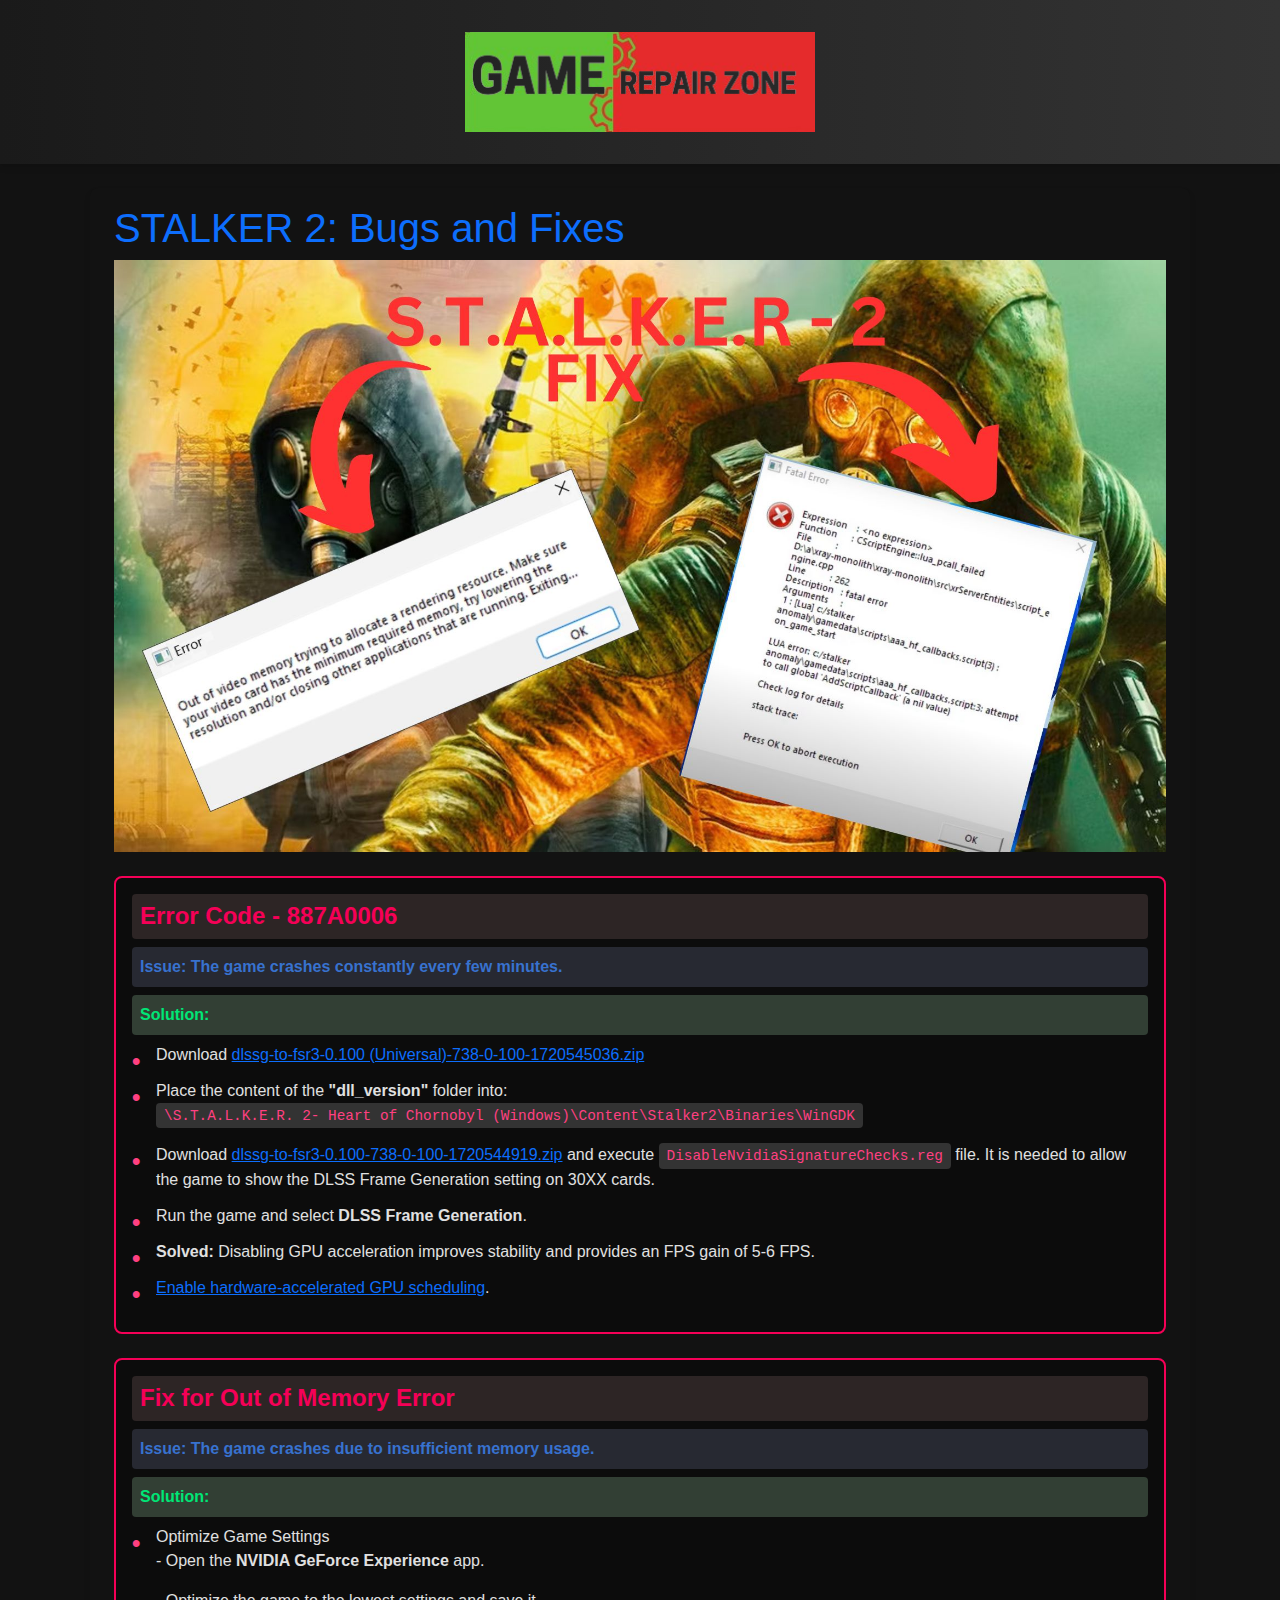
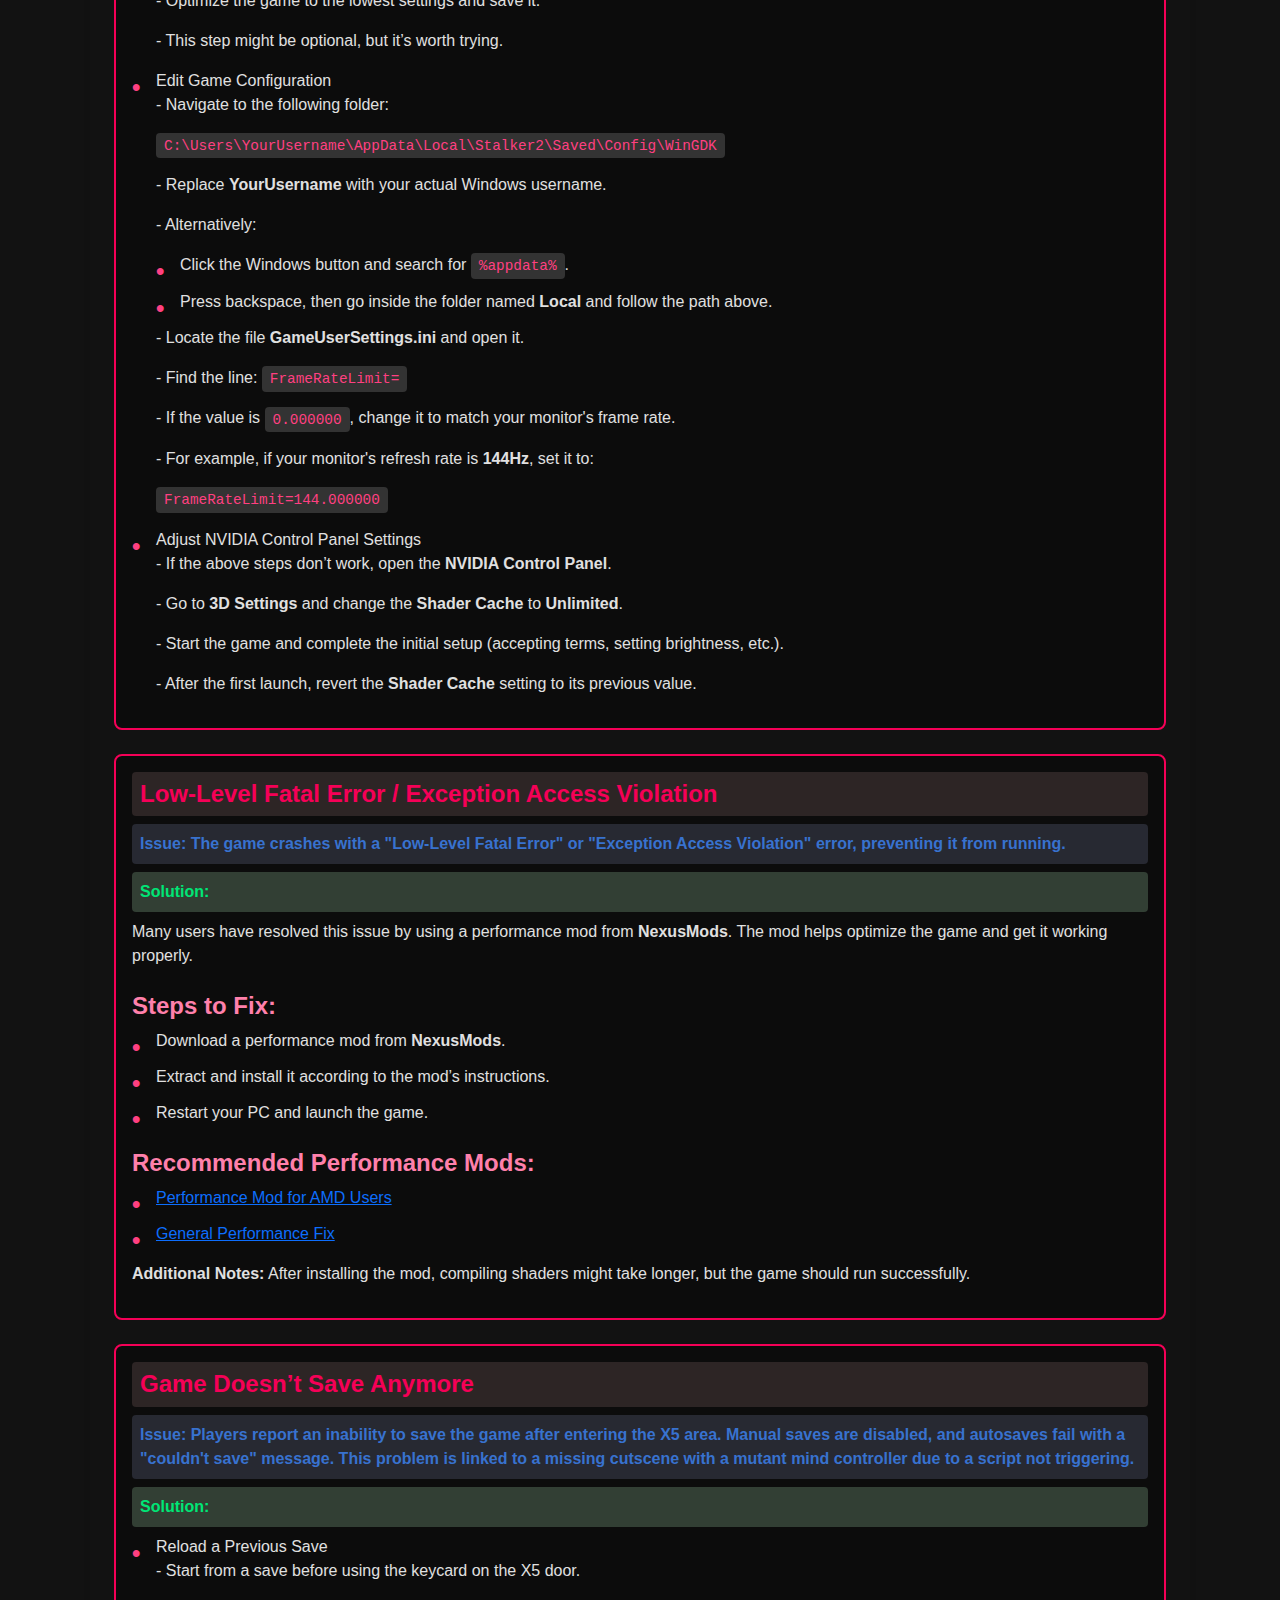
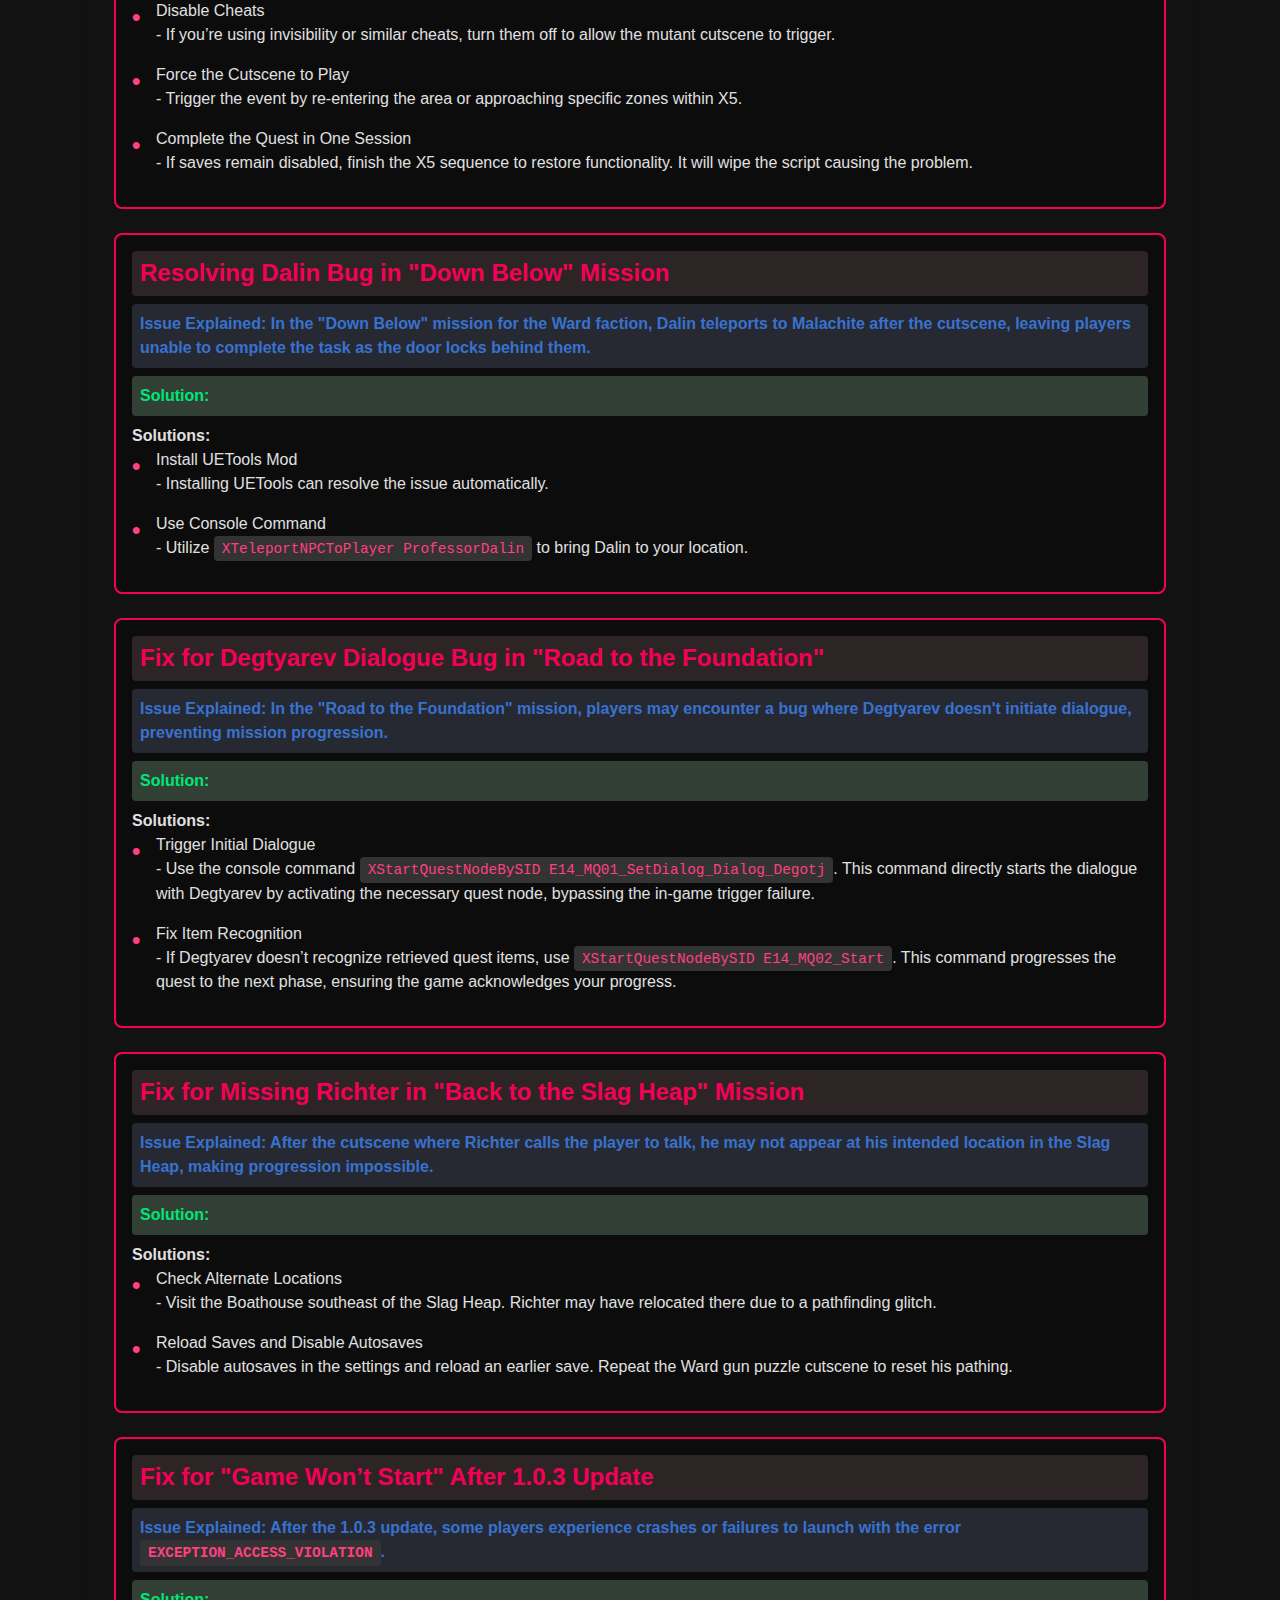
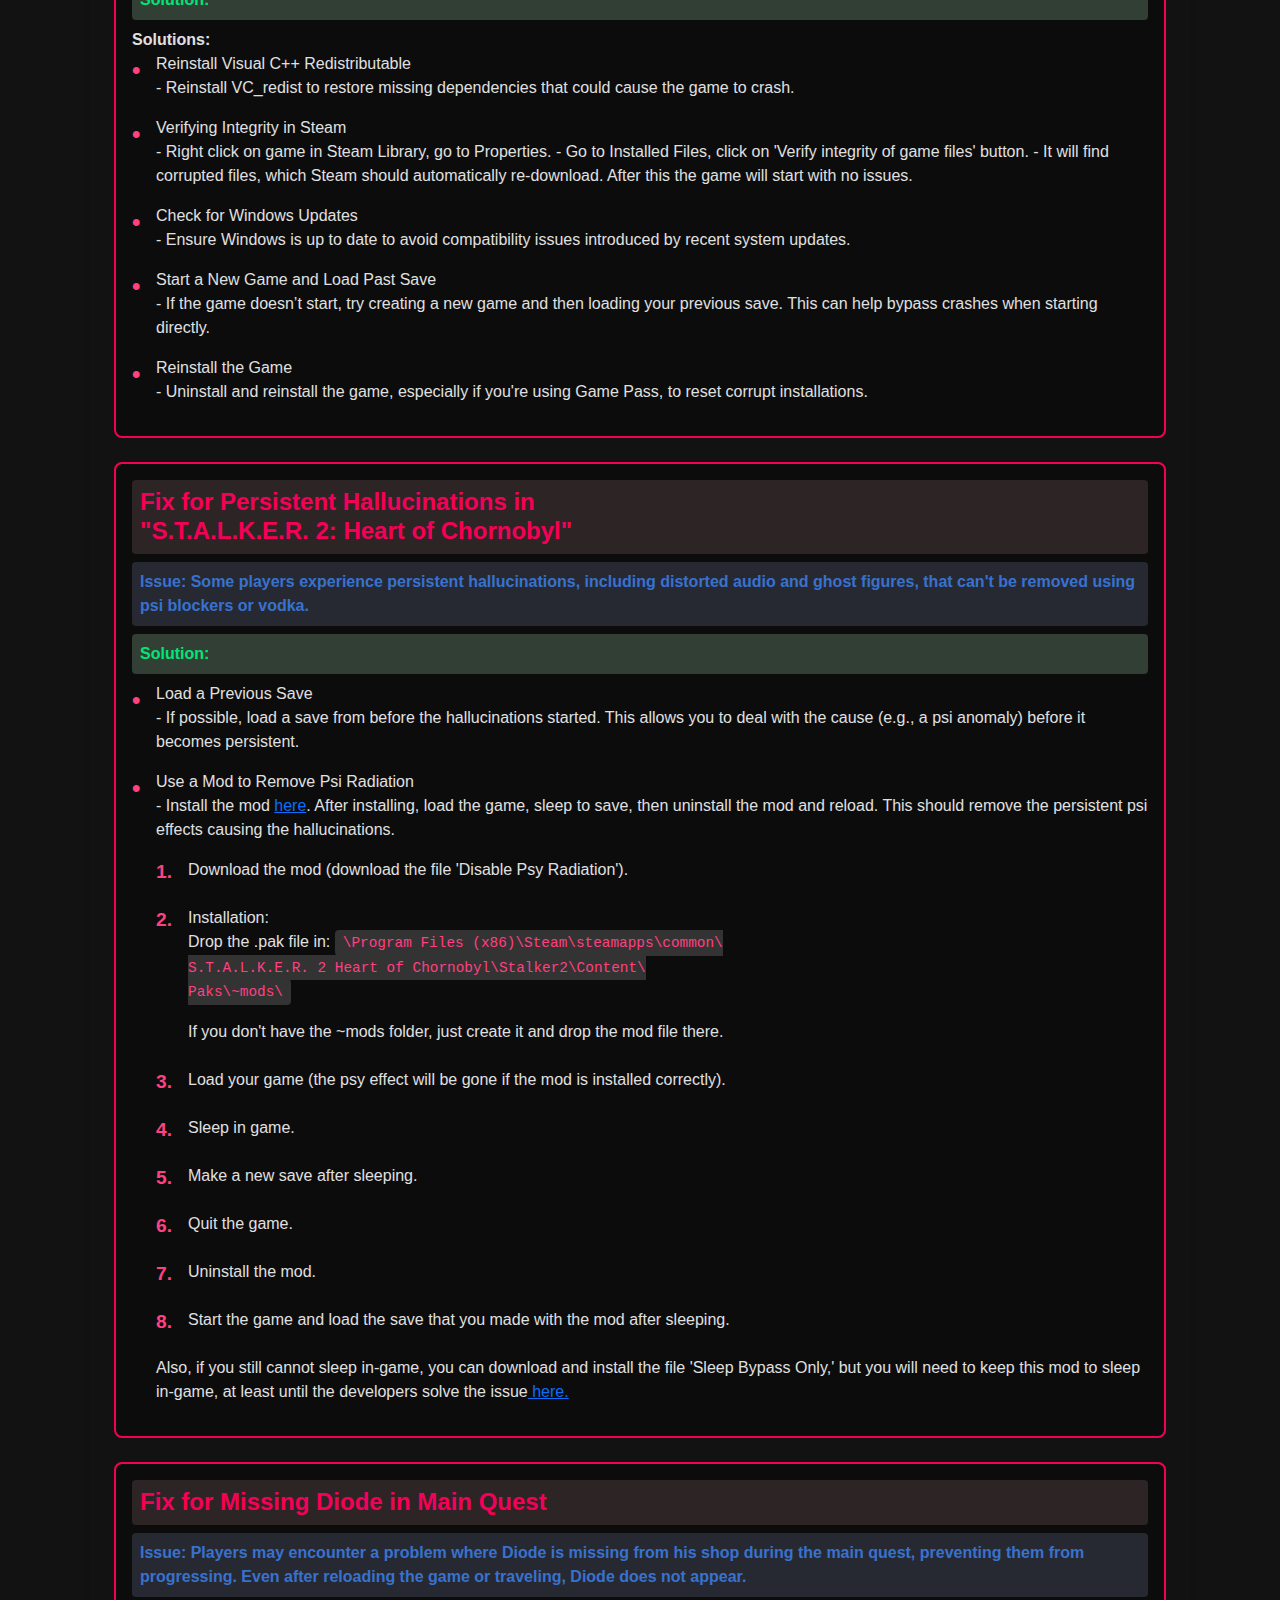
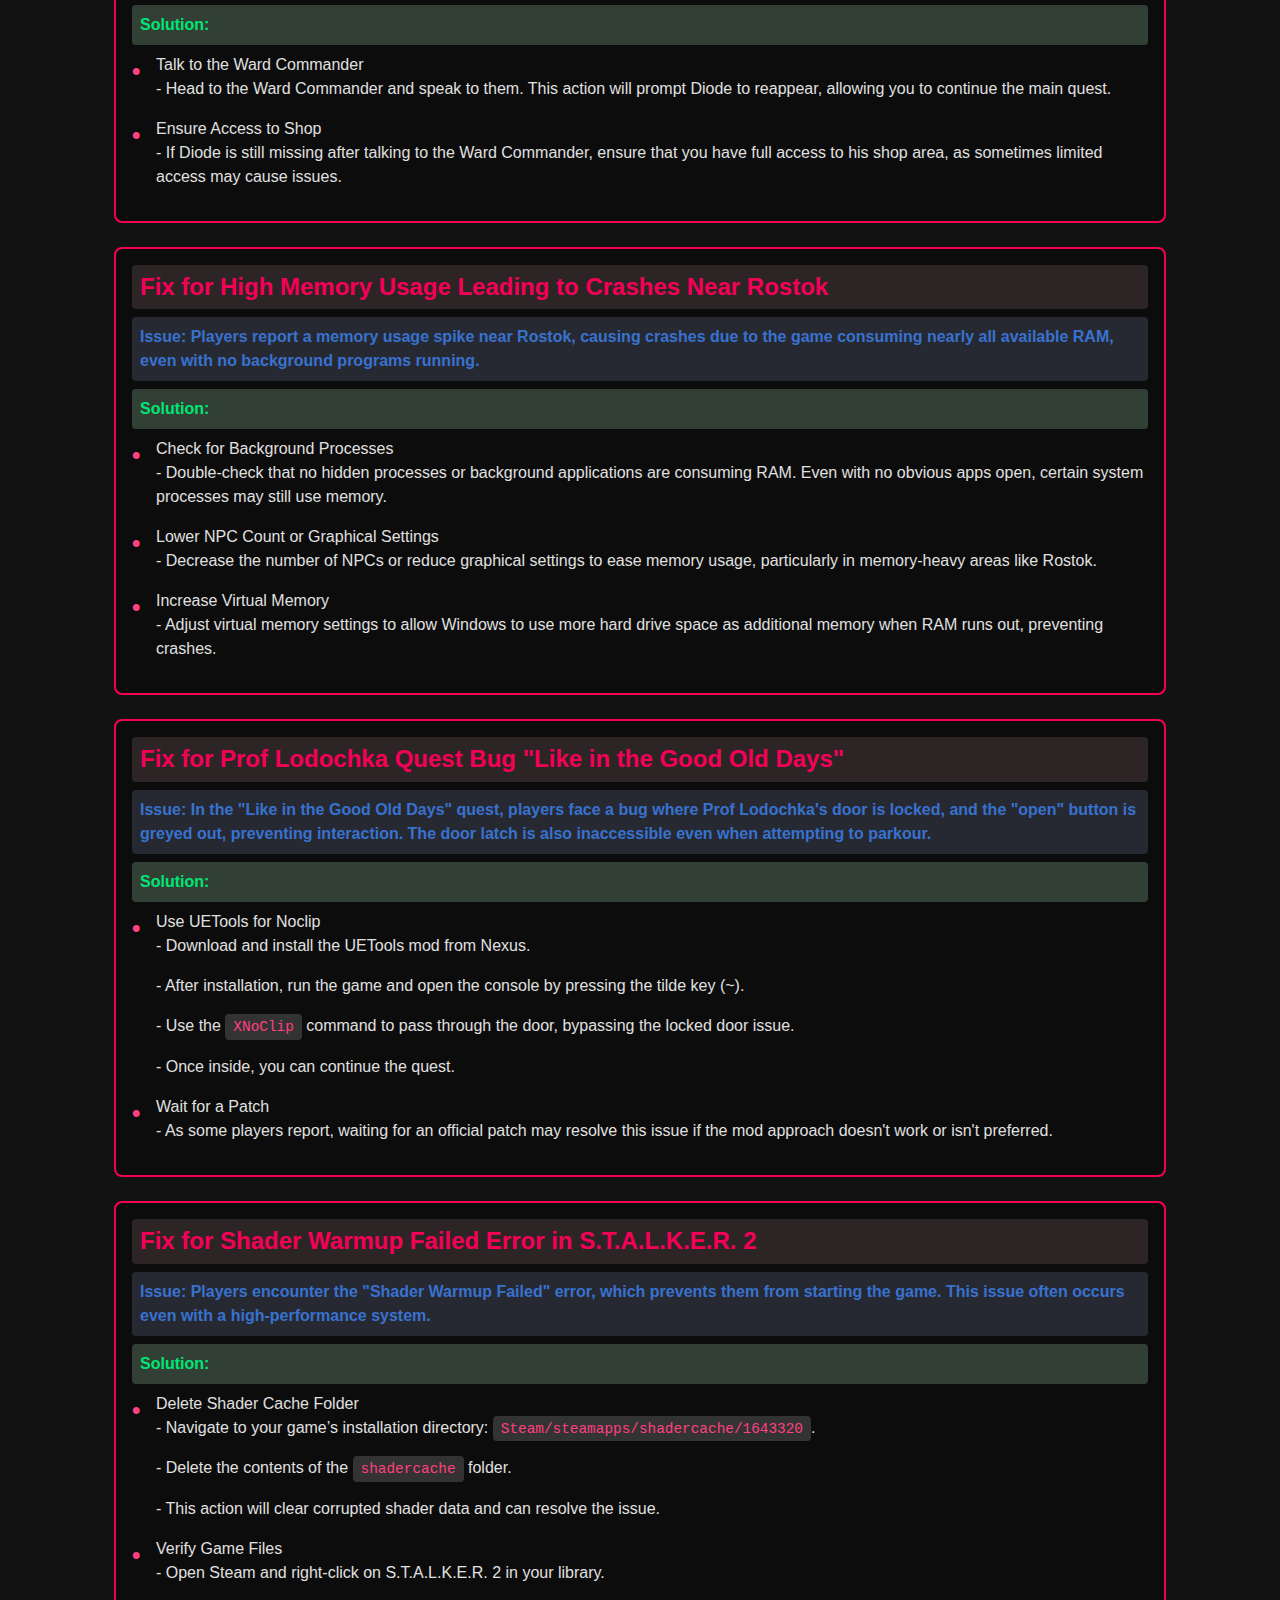
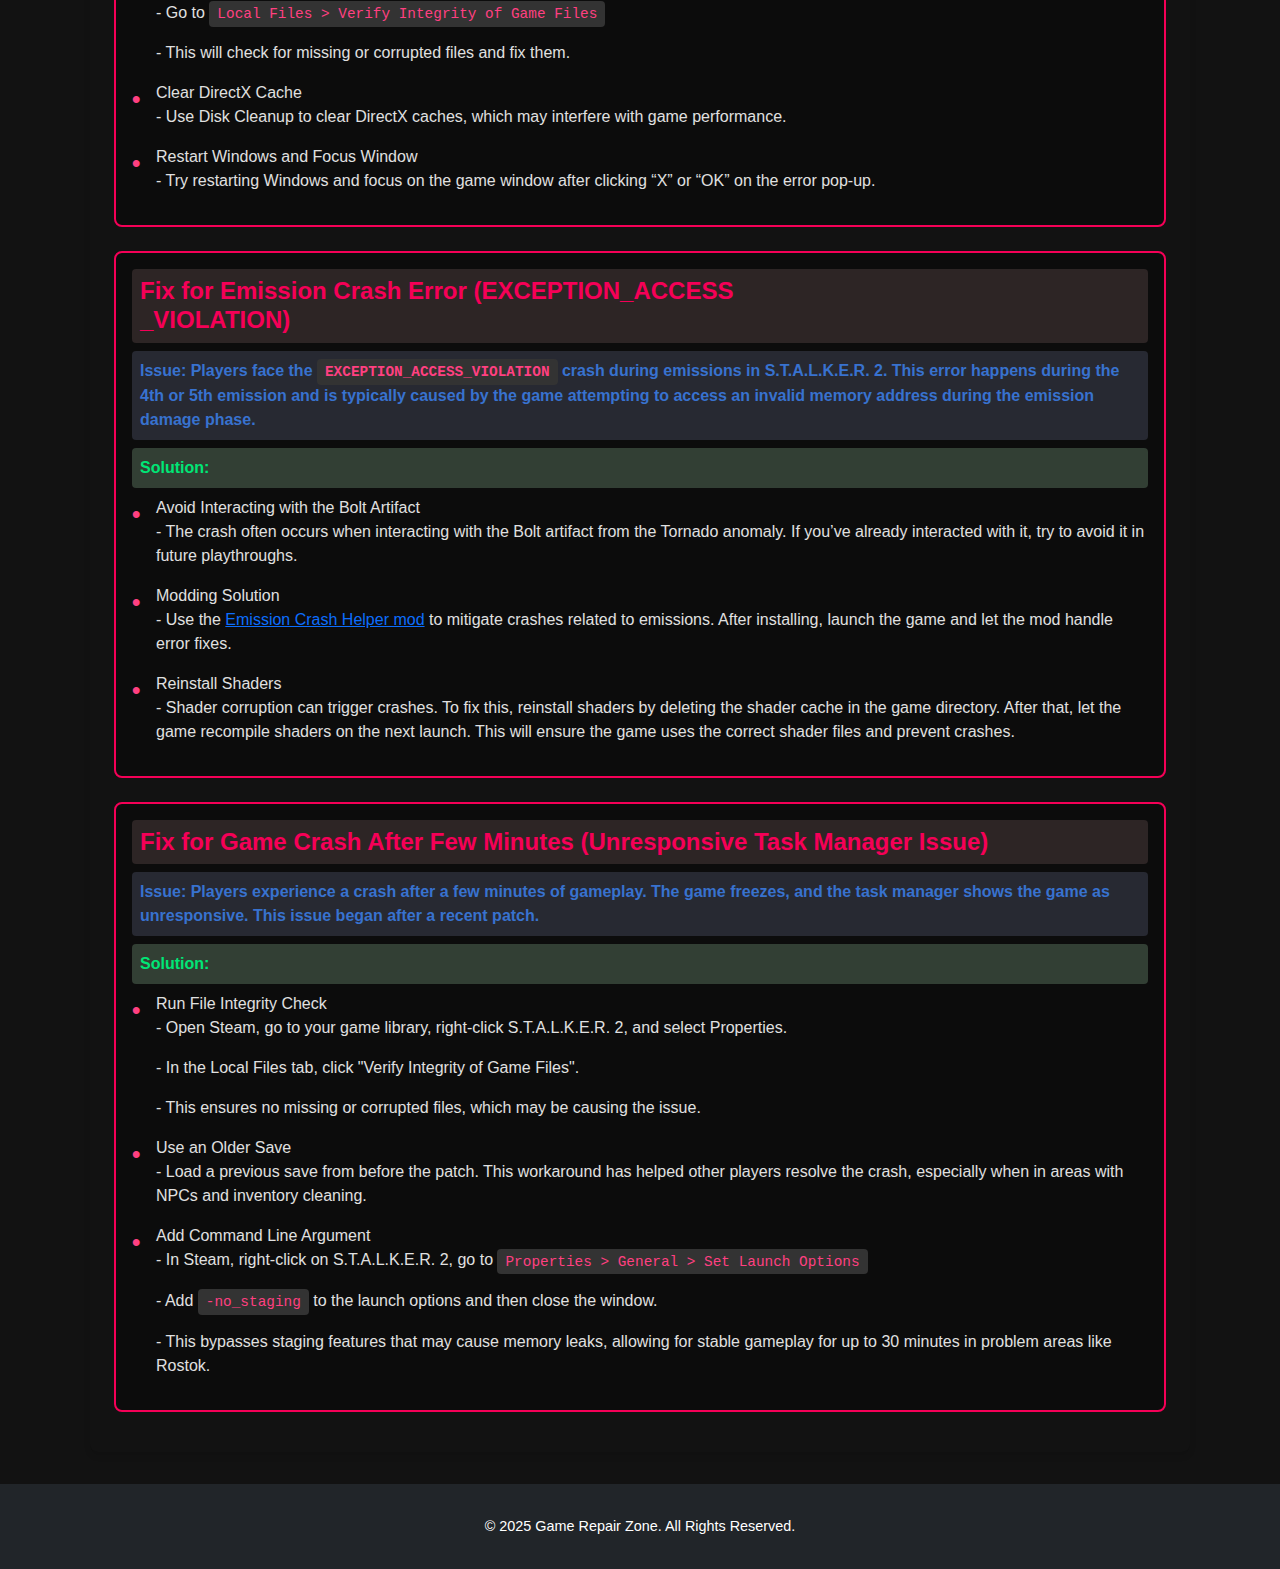
<file: stalker2.html>
<!DOCTYPE html>
<html lang="en">

<head>
    <meta charset="UTF-8">
    <meta name="viewport" content="width=device-width, initial-scale=1.0">
    <meta name="description" content="Find solutions to common S.T.A.L.K.E.R. 2 game issues, including crashes, bugs, and errors like Shader Warmup Failed, Out of Memory, and quest-specific problems. Troubleshooting made simple with detailed fixes and tips.">
    <meta name="keywords" content="S.T.A.L.K.E.R. 2 fixes, game crashes, Error Code - 887A0006, Shader Warmup Failed, Out of Memory error, Low-Level Fatal Error, quest bugs, troubleshooting, game issues">

    <!-- Favicon -->
    <link rel="icon" href="GAME_logo.png" type="image/png">
    
    <meta name="robots" content="index, follow">
    <link rel="canonical" href="https://gamerepairzone.com/stalker2">
    
    <title>STALKER 2 Bug Fixes and Guides</title>
    
    <!-- Bootstrap CSS -->
    <link href="https://cdn.jsdelivr.net/npm/bootstrap@5.3.0/dist/css/bootstrap.min.css" rel="stylesheet">
    <link rel="stylesheet" href="./styles.css">
    <link rel="preconnect" href="https://fonts.googleapis.com">
    <link rel="preconnect" href="https://fonts.gstatic.com" crossorigin>
    <link href="https://fonts.googleapis.com/css2?family=Lilita+One&display=swap" rel="stylesheet">
</head>



<body>
    <header class="bg-dark text-white py-3">
        <div class="container">
            <div class="lilita-one-regular">
                <a href="https://gamerepairzone.com">
                    <img src="GAME_logo.png" alt="Game Repair Zone Logo" style="width: 350px; height: 100px;">
                </a>
            </div>
            
        </div>
    </header>

   
    

    <main class="container my-4">
        <section>
            <h1 class="text-primary">STALKER 2: Bugs and Fixes</h1>

            <div id="major-bugs">
                    <div class="image-container">
            
                        <img src="img/3.jpg" alt="Game Issue Image" style="width:100%; height:auto;">
                    </div>
                <br>
            </div>
            

            <!-- Major Bugs Section -->
            <div id="major-bugs">
                
                <div class="bug-box major">
                    <div class="titly">
                        <h4>Error Code - 887A0006</h4>
                    </div>
                    <div class="issue">Issue: The game crashes constantly every few minutes.</div>
                    <div class="solution">Solution:</div>
                    
                        <ul>
                            <li>
                                Download <a
                                    href="https://www.nexusmods.com/site/mods/738?tab=files&file_id=3489">dlssg-to-fsr3-0.100
                                    (Universal)-738-0-100-1720545036.zip</a>
                            </li>
                            <li>
                                Place the content of the <strong>"dll_version"</strong> folder into:
                                <p class="highlight-box">
                                    <code>\S.T.A.L.K.E.R. 2- Heart of Chornobyl (Windows)\Content\Stalker2\Binaries\WinGDK</code>
                                </p>
                            </li>
                            <li>
                                Download <a
                                    href="https://www.nexusmods.com/site/mods/738?tab=files&file_id=3487">dlssg-to-fsr3-0.100-738-0-100-1720544919.zip</a>
                                and execute <code>DisableNvidiaSignatureChecks.reg</code> file. It is needed to allow
                                the game to show the DLSS Frame Generation setting on 30XX cards.
                            </li>
                            <li>
                                Run the game and select <strong>DLSS Frame Generation</strong>.
                            </li>
                            <li>
                                <strong>Solved:</strong> Disabling GPU acceleration improves stability and provides an
                                FPS gain of 5-6 FPS.
                            </li>
                            <li>
                                <a
                                    href="https://www.howtogeek.com/756935/how-to-enable-hardware-accelerated-gpu-scheduling-in-windows-11/">Enable
                                    hardware-accelerated GPU scheduling</a>.
                            </li>
                        </ul>

                    
                </div>

                <div class="bug-box major">
                    <div class="titly">
                        <h4>Fix for Out of Memory Error</h4>
                    </div>
                    <div class="issue">Issue: The game crashes due to insufficient memory usage.</div>
                    <div class="solution">Solution:</div>
                    <ul>
                        <li>Optimize Game Settings
                            <p>- Open the <strong>NVIDIA GeForce Experience</strong> app.</p>
                            <p>- Optimize the game to the lowest settings and save it.</p>
                            <p>- This step might be optional, but it’s worth trying.</p>
                        </li>
                        <li>Edit Game Configuration
                            <p>- Navigate to the following folder:</p>
                            <p class="highlight-box">
                                <code>C:\Users\YourUsername\AppData\Local\Stalker2\Saved\Config\WinGDK</code>
                            </p>
                            <p>- Replace <strong>YourUsername</strong> with your actual Windows username.</p>
                            <p>- Alternatively:</p>
                            <ul>
                                <li>Click the Windows button and search for <code>%appdata%</code>.</li>
                                <li>Press backspace, then go inside the folder named <strong>Local</strong> and follow the path above.</li>
                            </ul>
                            <p>- Locate the file <strong>GameUserSettings.ini</strong> and open it.</p>
                            <p>- Find the line: <code>FrameRateLimit=</code></p>
                            <p>- If the value is <code>0.000000</code>, change it to match your monitor's frame rate.</p>
                            <p>- For example, if your monitor's refresh rate is <strong>144Hz</strong>, set it to:</p>
                            <p class="highlight-box"><code>FrameRateLimit=144.000000</code></p>
                        </li>
                        <li>Adjust NVIDIA Control Panel Settings
                            <p>- If the above steps don’t work, open the <strong>NVIDIA Control Panel</strong>.</p>
                            <p>- Go to <strong>3D Settings</strong> and change the <strong>Shader Cache</strong> to <strong>Unlimited</strong>.</p>
                            <p>- Start the game and complete the initial setup (accepting terms, setting brightness, etc.).</p>
                            <p>- After the first launch, revert the <strong>Shader Cache</strong> setting to its previous value.</p>
                        </li>
                    </ul>
                </div>
                

                <div class="bug-box major">
                    <div class="titly">
                        <h4>Low-Level Fatal Error / Exception Access Violation</h4>
                    </div>
                    <div class="issue">Issue: The game crashes with a "Low-Level Fatal Error" or "Exception
                        Access Violation" error, preventing it from running.</div>
                    <div class="solution">Solution:</div>
                    
                        <p>Many users have resolved this issue by using a performance mod from
                            <strong>NexusMods</strong>.
                            The mod helps optimize the game and get it working properly.
                        </p>

                        <h3><strong>Steps to Fix:</strong></h3>
                        <ul>
                            <li>Download a performance mod from <strong>NexusMods</strong>.</li>
                            <li>Extract and install it according to the mod’s instructions.</li>
                            <li>Restart your PC and launch the game.</li>
                        </ul>

                        <h3><strong>Recommended Performance Mods:</strong></h3>
                        <ul>
                            <li>
                                <a href="https://www.nexusmods.com/stalker2heartofchornobyl/mods/7" target="_blank">
                                    Performance Mod for AMD Users
                                </a>
                            </li>
                            <li>
                                <a href="https://www.nexusmods.com/stalker2heartofchornobyl/mods/29" target="_blank">
                                    General Performance Fix
                                </a>
                            </li>
                        </ul>

                        <p><strong>Additional Notes:</strong> After installing the mod, compiling shaders might
                            take longer,
                            but the game should run successfully.</p>
                    

                </div>

                <div class="bug-box major">
                    <div class="titly">
                        <h4>Game Doesn’t Save Anymore</h4>
                    </div>
                    <div class="issue">Issue: Players report an inability to save the game after entering the X5 area.
                        Manual saves are disabled, and autosaves fail with a "couldn't save" message. This problem is
                        linked to a missing cutscene with a mutant mind controller due to a script not triggering.</div>
                    <div class="solution">Solution:</div>
                    <ul>
                        <li>Reload a Previous Save
                            <p>- Start from a save before using the keycard on the X5 door.</p>
                        </li>
                        <li>Disable Cheats
                            <p>- If you’re using invisibility or similar cheats, turn them off to allow the mutant
                                cutscene to trigger.</p>
                        </li>
                        <li>Force the Cutscene to Play
                            <p>- Trigger the event by re-entering the area or approaching specific zones within X5.</p>
                        </li>
                        <li>Complete the Quest in One Session
                            <p>- If saves remain disabled, finish the X5 sequence to restore functionality. It will wipe
                                the script causing the problem.</p>
                        </li>
                    </ul>
                </div>

                <div class="bug-box major">
                    <div class="titly">
                        <h4>Resolving Dalin Bug in "Down Below" Mission</h4>
                    </div>
                    <div class="issue">
                        <strong>Issue Explained:</strong>
                        In the "Down Below" mission for the Ward faction, Dalin teleports to Malachite after the
                        cutscene, leaving players unable to complete the task as the door locks behind them.
                    </div>
                    <div class="solution">Solution:</div>
                    <strong>Solutions:</strong>
                    <ul>
                        <li>Install UETools Mod
                            <p>- Installing UETools can resolve the issue automatically.</p>
                        </li>
                        <li>Use Console Command
                            <p>- Utilize <code>XTeleportNPCToPlayer ProfessorDalin</code> to bring Dalin to your
                                location.</p>
                        </li>
                    </ul>
                </div>

                <div class="bug-box major">
                    <div class="titly">
                        <h4>Fix for Degtyarev Dialogue Bug in "Road to the Foundation"</h4>
                    </div>
                    <div class="issue">
                        <strong>Issue Explained:</strong>
                        In the "Road to the Foundation" mission, players may encounter a bug where Degtyarev doesn't
                        initiate dialogue, preventing mission progression.
                    </div>
                    <div class="solution">Solution:</div>
                    <strong>Solutions:</strong>
                    <ul>
                        <li>Trigger Initial Dialogue
                            <p>- Use the console command
                                <code>XStartQuestNodeBySID E14_MQ01_SetDialog_Dialog_Degotj</code>. This command
                                directly starts the dialogue with Degtyarev by activating the necessary quest node,
                                bypassing the in-game trigger failure.</p>
                        </li>
                        <li>Fix Item Recognition
                            <p>- If Degtyarev doesn’t recognize retrieved quest items, use
                                <code>XStartQuestNodeBySID E14_MQ02_Start</code>. This command progresses the quest to
                                the next phase, ensuring the game acknowledges your progress.</p>
                        </li>
                    </ul>

                </div>

                <div class="bug-box major">
                    <div class="titly">
                        <h4>Fix for Missing Richter in "Back to the Slag Heap" Mission</h4>
                    </div>
                    <div class="issue">
                        <strong>Issue Explained:</strong>
                        After the cutscene where Richter calls the player to talk, he may not appear at his intended
                        location in the Slag Heap, making progression impossible.
                    </div>
                    <div class="solution">Solution:</div>
                    <strong>Solutions:</strong>
                    <ul>
                        <li>Check Alternate Locations
                            <p>- Visit the Boathouse southeast of the Slag Heap. Richter may have relocated there due to
                                a pathfinding glitch.</p>
                        </li>
                        <li>Reload Saves and Disable Autosaves
                            <p>- Disable autosaves in the settings and reload an earlier save. Repeat the Ward gun
                                puzzle cutscene to reset his pathing.</p>
                        </li>
                    </ul>

                </div>

                <div class="bug-box major">
                    <div class="titly">
                        <h4>Fix for "Game Won’t Start" After 1.0.3 Update</h4>
                    </div>
                    <div class="issue">
                        <strong>Issue Explained:</strong>
                        After the 1.0.3 update, some players experience crashes or failures to launch with the error
                        <code>EXCEPTION_ACCESS_VIOLATION</code>.
                    </div>
                    <div class="solution">Solution:</div>
                    <strong>Solutions:</strong>
                    <ul>
                        <li>Reinstall Visual C++ Redistributable
                            <p>- Reinstall VC_redist to restore missing dependencies that could cause the game to crash.
                            </p>
                        </li>
                        <li>Verifying Integrity in Steam
                            <p>- Right click on game in Steam Library, go to Properties.
                                - Go to Installed Files, click on 'Verify integrity of game files' button.
                                - It will find corrupted files, which Steam should automatically re-download. After this
                                the game will start with no issues.</p>
                        </li>
                        <li>Check for Windows Updates
                            <p>- Ensure Windows is up to date to avoid compatibility issues introduced by recent system
                                updates.</p>
                        </li>
                        <li>Start a New Game and Load Past Save
                            <p>- If the game doesn’t start, try creating a new game and then loading your previous save.
                                This can help bypass crashes when starting directly.</p>
                        </li>
                        <li>Reinstall the Game
                            <p>- Uninstall and reinstall the game, especially if you're using Game Pass, to reset
                                corrupt installations.</p>
                        </li>
                    </ul>

                </div>

                <div class="bug-box major">
                    <div class="titly">
                        <h4>Fix for Persistent Hallucinations in <br>
                            "S.T.A.L.K.E.R. 2: Heart of Chornobyl"</h4>
                    </div>
                    <div class="issue">Issue: Some players experience persistent hallucinations, including distorted
                        audio and ghost figures, that can't be removed using psi blockers or vodka.</div>
                    <div class="solution">Solution:</div>
                    <ul>
                        <li>Load a Previous Save
                            <p>- If possible, load a save from before the hallucinations started. This allows you to
                                deal with the cause (e.g., a psi anomaly) before it becomes persistent.</p>
                        </li>
                        <li>Use a Mod to Remove Psi Radiation
                            <p>- Install the mod <a
                                    href="https://www.nexusmods.com/stalker2heartofchornobyl/mods/244?tab=description&%3Bfile_id=1028">here</a>.
                                After installing, load the game, sleep to save, then uninstall the mod and reload. This
                                should remove the persistent psi effects causing the hallucinations.</p>
                            <ol>
                                <li>Download the mod (download the file 'Disable Psy Radiation').</li>
                                <li>Installation:
                                    <p>Drop the .pak file in: <code>\Program Files
                                        (x86)\Steam\steamapps\common\<br>S.T.A.L.K.E.R. 2 Heart of
                                        Chornobyl\Stalker2\Content\<br>Paks\~mods\</code></p>
                                    <p>If you don't have the ~mods folder, just create it and drop the mod file there.
                                    </p>
                                </li>
                                <li>Load your game (the psy effect will be gone if the mod is installed correctly).</li>
                                <li>Sleep in game.</li>
                                <li>Make a new save after sleeping.</li>
                                <li>Quit the game.</li>
                                <li>Uninstall the mod.</li>
                                <li>Start the game and load the save that you made with the mod after sleeping.</li>
                            </ol>
                            <p>Also, if you still cannot sleep in-game, you can download and install the file 'Sleep
                                Bypass Only,' but you will need to keep this mod to sleep in-game, at least until the
                                developers solve the issue<a
                                    href="https://www.nexusmods.com/stalker2heartofchornobyl/mods/244?tab=description&%3Bfile_id=1028"> here.</a>
                            </p>

                        </li>
                    </ul>
                </div>
                
                <div class="bug-box major">
                    <div class="titly">
                        <h4>Fix for Missing Diode in Main Quest</h4>
                    </div>
                    <div class="issue">Issue: Players may encounter a problem where Diode is missing from his shop during the main quest, preventing them from progressing. Even after reloading the game or traveling, Diode does not appear.</div>
                    <div class="solution">Solution:</div>
                    <ul>
                        <li>Talk to the Ward Commander
                            <p>- Head to the Ward Commander and speak to them. This action will prompt Diode to reappear, allowing you to continue the main quest.</p>
                        </li>
                        <li>Ensure Access to Shop
                            <p>- If Diode is still missing after talking to the Ward Commander, ensure that you have full access to his shop area, as sometimes limited access may cause issues.</p>
                        </li>
                    </ul>
                </div>
                <div class="bug-box major">
                    <div class="titly">
                        <h4>Fix for High Memory Usage Leading to Crashes Near Rostok</h4>
                    </div>
                    <div class="issue">Issue: Players report a memory usage spike near Rostok, causing crashes due to the game consuming nearly all available RAM, even with no background programs running.</div>
                    <div class="solution">Solution:</div>
                    <ul>
                        <li>Check for Background Processes
                            <p>- Double-check that no hidden processes or background applications are consuming RAM. Even with no obvious apps open, certain system processes may still use memory.</p>
                        </li>
                        <li>Lower NPC Count or Graphical Settings
                            <p>- Decrease the number of NPCs or reduce graphical settings to ease memory usage, particularly in memory-heavy areas like Rostok.</p>
                        </li>
                        <li>Increase Virtual Memory
                            <p>- Adjust virtual memory settings to allow Windows to use more hard drive space as additional memory when RAM runs out, preventing crashes.</p>
                        </li>
                    </ul>
                </div>
                <div class="bug-box major">
                    <div class="titly">
                        <h4>Fix for Prof Lodochka Quest Bug "Like in the Good Old Days"</h4>
                    </div>
                    <div class="issue">Issue: In the "Like in the Good Old Days" quest, players face a bug where Prof Lodochka's door is locked, and the "open" button is greyed out, preventing interaction. The door latch is also inaccessible even when attempting to parkour.</div>
                    <div class="solution">Solution:</div>
                    <ul>
                        <li>Use UETools for Noclip
                            <p>- Download and install the UETools mod from Nexus.</p>
                            <p>- After installation, run the game and open the console by pressing the tilde key (~).</p>
                            <p>- Use the <code>XNoClip</code> command to pass through the door, bypassing the locked door issue.</p>
                            <p>- Once inside, you can continue the quest.</p>
                        </li>
                        <li>Wait for a Patch
                            <p>- As some players report, waiting for an official patch may resolve this issue if the mod approach doesn't work or isn't preferred.</p>
                        </li>
                    </ul>
                </div>
                <div class="bug-box major">
                    <div class="titly">
                        <h4>Fix for Shader Warmup Failed Error in S.T.A.L.K.E.R. 2</h4>
                    </div>
                    <div class="issue">Issue: Players encounter the "Shader Warmup Failed" error, which prevents them from starting the game. This issue often occurs even with a high-performance system.</div>
                    <div class="solution">Solution:</div>
                    <ul>
                        <li>Delete Shader Cache Folder
                            <p>- Navigate to your game’s installation directory: <code>Steam/steamapps/shadercache/1643320</code>.</p>
                            <p>- Delete the contents of the <code>shadercache</code> folder.</p>
                            <p>- This action will clear corrupted shader data and can resolve the issue.</p>
                        </li>
                        <li>Verify Game Files
                            <p>- Open Steam and right-click on S.T.A.L.K.E.R. 2 in your library.</p>
                            <p>- Go to <code> Local Files > Verify Integrity of Game Files</code></p>
                            <p>- This will check for missing or corrupted files and fix them.</p>
                        </li>
                        <li>Clear DirectX Cache
                            <p>- Use Disk Cleanup to clear DirectX caches, which may interfere with game performance.</p>
                        </li>
                        <li>Restart Windows and Focus Window
                            <p>- Try restarting Windows and focus on the game window after clicking “X” or “OK” on the error pop-up.</p>
                        </li>
                    </ul>
                </div>
                <div class="bug-box major">
                    <div class="titly">
                        <h4>Fix for Emission Crash Error (EXCEPTION_ACCESS<br>_VIOLATION)</h4>
                    </div>
                    <div class="issue">Issue: Players face the <code>EXCEPTION_ACCESS_VIOLATION</code> crash during emissions in S.T.A.L.K.E.R. 2. This error happens during the 4th or 5th emission and is typically caused by the game attempting to access an invalid memory address during the emission damage phase.</div>
                    <div class="solution">Solution:</div>
                    <ul>
                        <li>Avoid Interacting with the Bolt Artifact
                            <p>- The crash often occurs when interacting with the Bolt artifact from the Tornado anomaly. If you’ve already interacted with it, try to avoid it in future playthroughs.</p>
                        </li>
                        <li>Modding Solution
                            <p>- Use the <a href="https://www.nexusmods.com/stalker2heartofchornobyl/mods/94/">Emission Crash Helper mod</a> to mitigate crashes related to emissions. After installing, launch the game and let the mod handle error fixes.</p>
                        </li>
                        <li>Reinstall Shaders
                            <p>- Shader corruption can trigger crashes. To fix this, reinstall shaders by deleting the shader cache in the game directory. After that, let the game recompile shaders on the next launch. This will ensure the game uses the correct shader files and prevent crashes.</p>
                        </li>
                    </ul>
                </div>
                <div class="bug-box major">
                    <div class="titly">
                        <h4>Fix for Game Crash After Few Minutes (Unresponsive Task Manager Issue)</h4>
                    </div>
                    <div class="issue">Issue: Players experience a crash after a few minutes of gameplay. The game freezes, and the task manager shows the game as unresponsive. This issue began after a recent patch.</div>
                    <div class="solution">Solution:</div>
                    <ul>
                        <li>Run File Integrity Check
                            <p>- Open Steam, go to your game library, right-click S.T.A.L.K.E.R. 2, and select Properties.</p>
                            <p>- In the Local Files tab, click "Verify Integrity of Game Files".</p>
                            <p>- This ensures no missing or corrupted files, which may be causing the issue.</p>
                        </li>
                        <li>Use an Older Save
                            <p>- Load a previous save from before the patch. This workaround has helped other players resolve the crash, especially when in areas with NPCs and inventory cleaning.</p>
                        </li>
                        <li>Add Command Line Argument
                            <p>- In Steam, right-click on S.T.A.L.K.E.R. 2, go to <code>Properties > General > Set Launch Options </code></p>
                            <p>- Add <code>-no_staging</code> to the launch options and then close the window.</p>
                            <p>- This bypasses staging features that may cause memory leaks, allowing for stable gameplay for up to 30 minutes in problem areas like Rostok.</p>
                        </li>
                    </ul>
                </div>
                
                
                <!-- Additional bug entries will follow the same structure -->
            </div>
            </div>

        </section>
    </main>

    <footer class="bg-dark text-white py-3">
        <div class="container text-center">
            <p>&copy; 2025 Game Repair Zone. All Rights Reserved.</p>
        </div>
    </footer>

    <!-- Bootstrap JS -->
    <script src="https://cdn.jsdelivr.net/npm/bootstrap@5.3.0/dist/js/bootstrap.bundle.min.js"></script>
</body>

</html>
</file>
<file: styles.css>
/* General styles */
body {
    font-family: 'Roboto', sans-serif;
    
    background-color: #121212; /* Dark background */
    color: #e0e0e0; /* Light text color for contrast */
    margin: 0;
    padding: 0;
}
.lilita-one-regular {
    font-family: "Lilita One", serif;
    font-weight: 400;
    font-style: normal;
  }

.greeny {
    color: rgb(53, 240, 128);
    display: inline;
}

.reddy{
    color: rgb(230, 55, 98);
    display: inline;
}
  

/* Header styles */
header {
    background: linear-gradient(90deg, #1a1a1a 0%, #333333 100%); /* Dark gradient background */
    color: #e4e4e4;
    padding: 1rem 0;
    text-align: center;
    box-shadow: 0 4px 6px rgba(0, 0, 0, 0.1);
}

header h1 {
    font-size: 2.5rem;
    font-weight: bold;
    margin: 0;
}

/* Footer styles */
footer {
    background-color: #1a1a1a; /* Dark background */
    color: #e0e0e0;
    text-align: center;
    padding: 1rem 0;
    margin-top: 2rem;
}

footer p {
    margin: 0;
    font-size: 0.9rem;
}



/* Section styles */
.container {
    max-width: 1100px;
    margin: auto;
    padding: 1rem 1.5rem;
}

main {
    background: rgb(18, 18, 18); /* Dark background for main section */
    border-radius: 8px;
    padding: 2rem;
    margin-top: 2rem;
    box-shadow: 0 4px 6px rgba(0, 0, 0, 0.1);
}

main h2 {
    color: #ff4081; /* Soft pink for titles */
    font-size: 2rem;
    margin-bottom: 1rem;
    border-bottom: 2px solid #ff4081;
    padding-bottom: 0.5rem;
}

main h3 {
    color: #ff80ab; /* Slightly lighter pink for sub-headings */
    font-size: 1.5rem;
    margin-top: 1.5rem;
}

/* Custom box styles for major and minor bugs */
.bug-box {
    border: 2px solid #ff4081; /* Soft pink border for all bug boxes */
    border-radius: 8px;
    padding: 1rem;
    margin-bottom: 1.5rem;
    background-color: #353434; /* Dark background for bug box */
}

.bug-box.major {
    border-color: #f50057; /* Darker pink for major bugs */
    background-color: #0c0c0c; /* Dark gray for major bug box */
}

.bug-box h4 {
    margin-top: 0;
    color: #e0e0e0; /* Light text color for headings */
}

.issue {
    padding: 0.5rem;
    background-color: #272932; /* Dark background for issues */
    border-radius: 4px;
    font-weight: bold;
    color: #3872cf; /* Soft pink text for issue titles */
    margin-bottom: 0.5rem;
}

.solution {
    padding: 0.5rem;
    background-color: #323f34; /* Slightly lighter gray background */
    border-radius: 4px;
    font-weight: bold;
    color: #00e676; /* Bright green for solutions */
    margin-bottom: 0.5rem;
}

/* New style for points box (lighter color box for bullet points) */
.points-box {
    padding: 0.5rem;
    background-color: #1d1d1d; /* Dark background for points box */
    border-radius: 4px;
    margin-bottom: 1rem;
}

/* Custom bullet list styles */
main ul {
    list-style: none;
    padding-left: 0;
}

main ul li {
    position: relative;
    margin-bottom: 0.75rem;
    padding-left: 1.5rem;
    font-size: 1rem;
    color: #e0e0e0; /* Light text color for list items */
}

main ul li::before {
    content: '•';
    position: absolute;
    left: 0;
    top: 0;
    color: #ff4081; /* Soft pink color for bullet points */
    font-size: 1.5rem;
    font-weight: bold;
}

/* Numbered list style */
main ol {
    counter-reset: list-counter;
    list-style: none;
    padding-left: 0;
}

main ol li {
    position: relative;
    margin-bottom: 1.5rem;
    padding-left: 2rem;
}

main ol li::before {
    counter-increment: list-counter;
    content: counter(list-counter) ".";
    position: absolute;
    left: 0;
    top: 0;
    color: #ff4081; /* Soft pink for numbers */
    font-weight: bold;
    font-size: 1.2rem;
}

/* Code block styles */
code {
    background-color: #333333; /* Dark background for code */
    padding: 0.3rem 0.5rem;
    border-radius: 4px;
    font-size: 90%;
    color: #ff4081; /* Soft pink color for code text */
    font-family: 'Courier New', Courier, monospace;
}

/* Buttons */
button {
    background: linear-gradient(90deg, #ff4081, #f50057); /* Gradient from soft pink to darker pink */
    color: white;
    padding: 0.5rem 1rem;
    border: none;
    border-radius: 4px;
    cursor: pointer;
    font-size: 1rem;
}

button:hover {
    opacity: 0.9;
}

.titly h4{
    color: #f50057; /* Darker pink for title */
    background-color: #2d2525; /* Dark background for titly */
    padding: 0.5rem;
    border-radius: 4px;
    font-weight: bold;
    margin-bottom: 0.5rem;
}

/* Responsive adjustments */
@media (max-width: 768px) {
    header h1 {
        font-size: 2rem;
    }

    main {
        padding: 1.5rem;
    }

    footer p {
        font-size: 0.8rem;
    }
}
</file>
